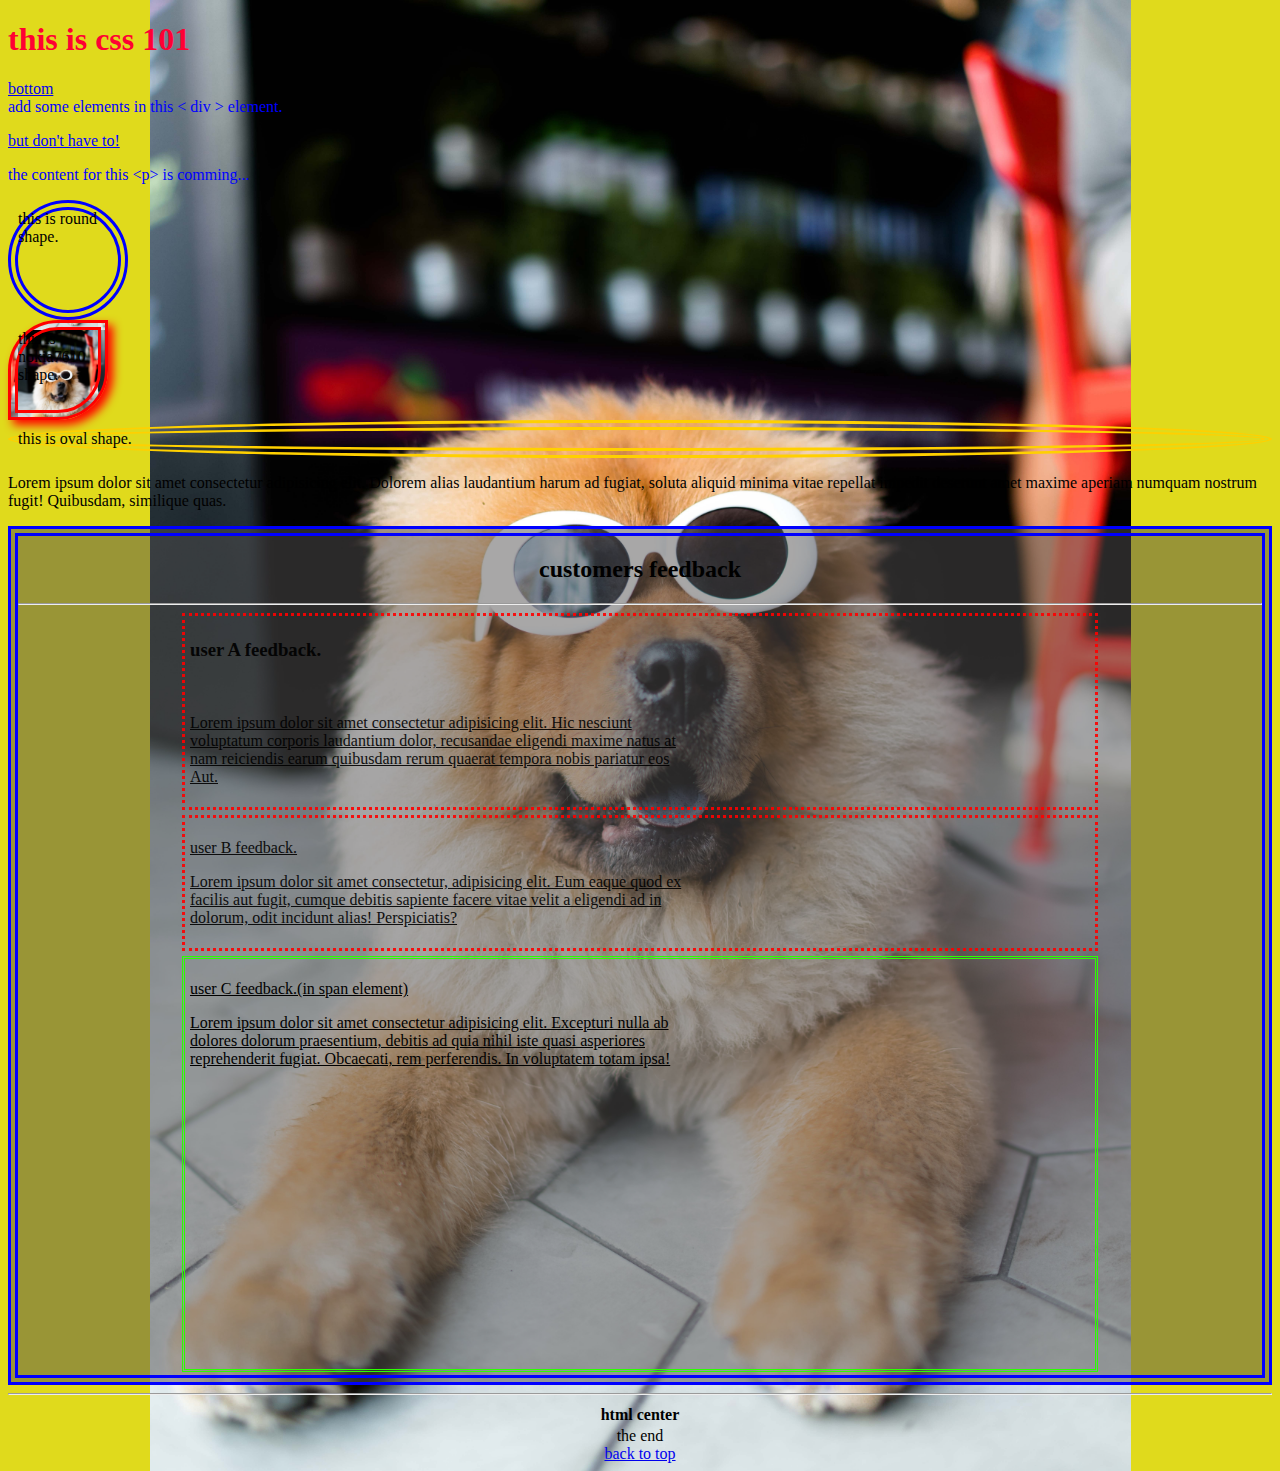
<file: css101/index.html>
<!DOCTYPE html>
<html>
<head>
    <title>CSS 101</title>
    <link rel="stylesheet" href="style101.css" >

    
</head>
<body>
    
    <h1 class="">this is css 101</h1>
    <div id="top">
        <nav>
            <a href="#bottom">bottom</a>
        </nav>
    </div>
    <div class="blue" >
        add some elements in this &lt; div &gt; element. <p>but don't have to!</p>

    </div>
    
    <p class="blue">the content for this &lt;p&gt; is comming...</p>

    <div class="round">this is round shape.</div>
    <div class="nokia">this is nokia7610 shape.</div>
    <div class="oval">this is oval shape.</div>

    <p>
         Lorem ipsum dolor sit amet consectetur adipisicing elit. Dolorem alias laudantium 
        harum ad fugiat, soluta aliquid minima vitae repellat impedit deserunt amet maxime
         aperiam numquam nostrum fugit! Quibusdam, similique quas.
    </p>
   
    <div class="testimo">
        <center><h2>customers feedback</h2></center> <hr>
        <div class="testcol">
            <h3>user A feedback. </h3> <br>
            <p #="testmax">
                Lorem ipsum dolor sit amet consectetur adipisicing elit.
                     Hic nesciunt voluptatum corporis laudantium dolor, recusandae eligendi maxime 
                     natus at nam reiciendis earum quibusdam rerum quaerat tempora nobis pariatur eos
                      Aut.
                    
            </p>
        </div>
        <div class="testcol">
            <!-- this title is still decorated by underline because it's not set by any heading tag yet.  -->
            <p>user B feedback.</p>
            <p>
                Lorem ipsum dolor sit amet consectetur, adipisicing elit. Eum eaque quod ex 
                facilis aut fugit, cumque debitis sapiente facere vitae velit a eligendi ad in dolorum,
                 odit incidunt alias! Perspiciatis?
            </p>

        </div>
        <span class="testcol">
            <p>user C feedback.(in span element)</p>
            <p>Lorem ipsum dolor sit amet consectetur adipisicing elit. Excepturi nulla ab dolores dolorum praesentium, 
                debitis ad quia nihil iste quasi asperiores reprehenderit fugiat. Obcaecati, rem perferendis. In voluptatem
                 totam ipsa!
            </p>

        </span>
    </div>

    <hr>
    <table width="100%">
        <tr>
            <th>html center</th>
        </tr>
    </table>
    <center><div id="bottom">the end</div></center>

    <div id="end2top" > <a href="#top">back to top</a> </div>
    
    
</body>
</html>
</file>
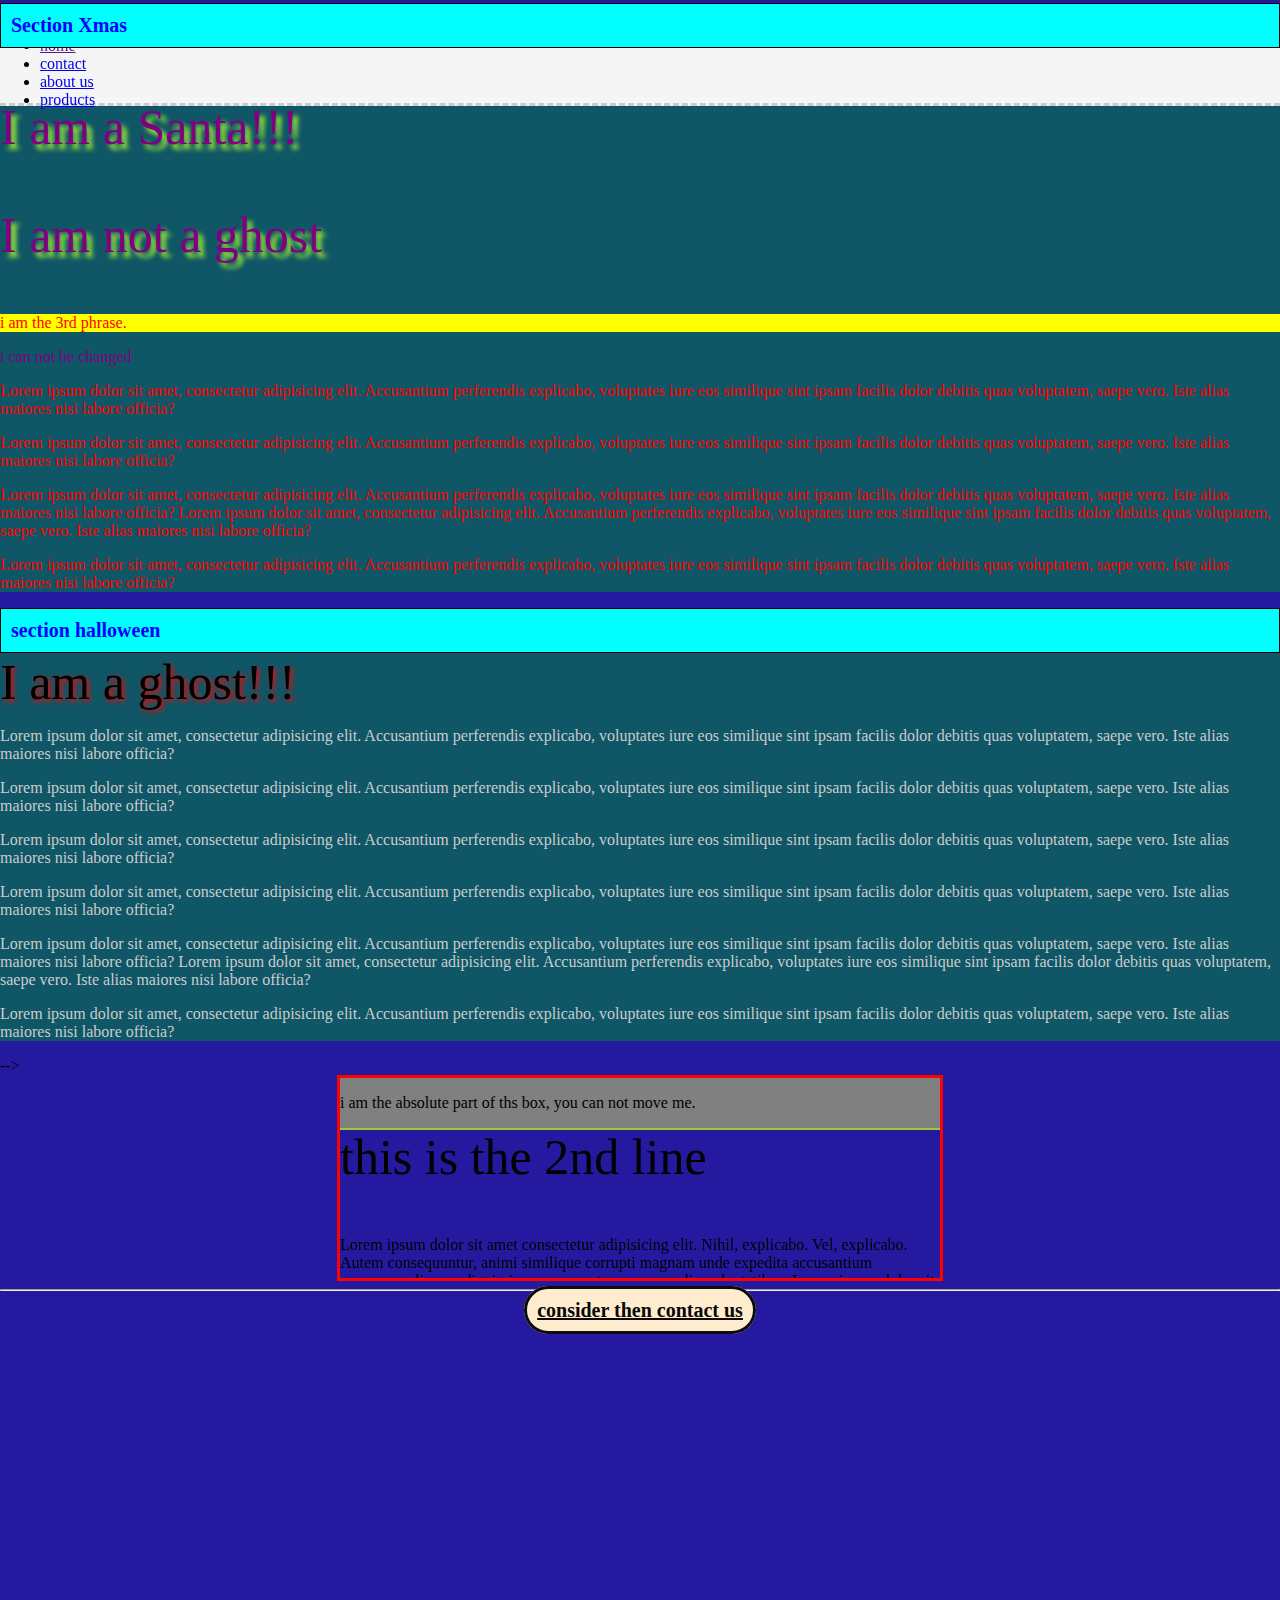
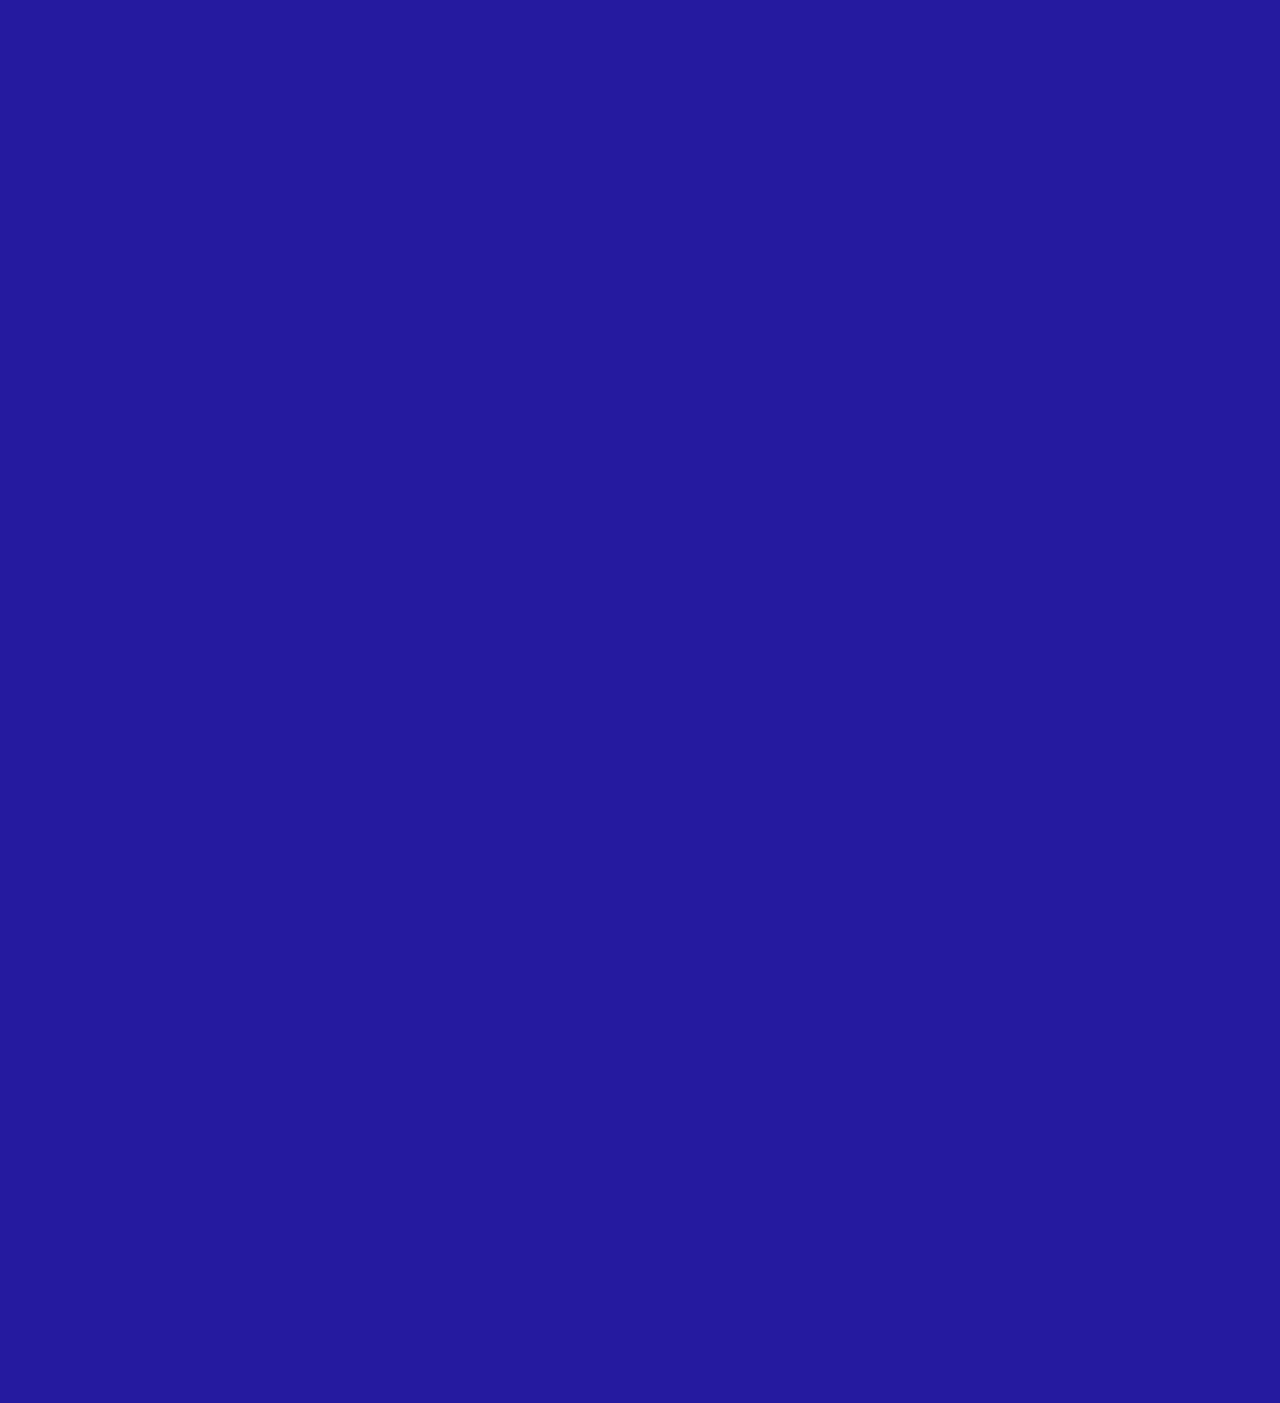
<file: css201/index.html>
<!DOCTYPE html>
<html>
<head>
    <title>CSS 201</title>
    <style>
        body{
            background-color: rgb(37, 26, 159);
            padding: 0;
            margin: 0;
            min-height: 3000px;
        }
        div.absolutebox{
            background-color: grey;
            border-bottom: 2px solid yellowgreen;
            position: absolute;
            top:0px;
            width: 100%;
        }
        div.box{
            border:3px solid red;
            width:600px;
            height: 200px;
            position:relative;
            top:0px;
            left:0px;
            overflow:auto;
            margin-left: auto;
            margin-right: auto;
        }
        div.happybox{
            font-size: 50px;
            text-shadow: 5px 5px 5px greenyellow ;
            color: black;
        }
        div.scarybox{
            font-size: 50px;
            /* box-shadow: 5px 5px 5px whitesmoke; */
            text-shadow: 2px 2px 5px red;
            color: rgba(0,0,0,1);
            min-width: 50px;
        
        }
        div.normaltext{
            font-size: 50px;
        }
        div.hea{
            background-color: #f5f5f5;
            border-bottom: 3px dashed #ccc;
            position: fixed;
            width:100%;
            height: 100px;
        }
        div.xmas{
            position: sticky;
            top:0px;
            background-color: aqua;
            border:1px solid black;
            padding: 10px;
            margin: 3px 0px;
            color: blue;
            font-size: 20px;
            font-weight: bolder;
            
        }
        div.halloween{
            position: sticky;
            top:0px;
            background-color: aqua;
            border:1px solid black;
            padding: 10px;
            color: blue;
            font-size: 20px;
            font-weight: bolder;
            
        }
        .phrase{
            color:darkorange;
        }
         .phrase:not(.stubbon){
            background-color:rgb(15, 86, 102);

        }

         .phrase:hover{
            background-color: black;
            font-size: 25px;
        }
        .phrase:nth-child(3){
            background-color: yellow;

        }
       
        .sectionxmas{
            background-color:rgb(15, 86, 102); 
            color: #ccc;
            /* position: fixed;
            top: 100px; */

        }
        .sectionhalloween{
            background-color:rgb(15, 86, 102); 
            color: #ccc;
            /* position: ;
            top: auto; */

        }
        

        /* below is to change the text using selectors */
        div.sectionxmas p{
            color:purple;
        }
        div.happybox~p.phrase{
            color: red;
        }
        a.consider_btn{
            border:solid 3px rgb(12, 12, 12);
            border-radius: 40px;
            background-color: blanchedalmond;
            margin: 8px;
            font-size: 20px;
            font-weight: bold;
            color:rgb(8, 8, 8);
            padding:10px;
            transition: all 0.2s;
            
        }
        a.consider_btn:hover{
            background-color: greenyellow;
            color:red;
        }
       



    </style>
</head>
<body>
  
        <div class="hea">
                <a href="">blog</a>
                <ul>
                    <li><a href="">home</a></li>
                    <li><a href="contact201.html">contact</a></li>
                    <li><a href="about_us.html">about us</a> </li>
                    <li><a href="product.html">products</a> </li>
                </ul>
        </div>
    
    
    <div class="sectionxmas"> 
        <div class="xmas"> Section Xmas</div>

            <div class="happybox"> 
                <p>I am a Santa!!!</p> 
                <p class="phrase">I am not a ghost</p>
            </div>
            <p class="phrase">
                i am the 3rd phrase.
            </p>
            <p class="phrase, stubbon" >
                <!-- the comma is a must -->
                i can not be changed
            </p>
            <p class="phrase">
            Lorem ipsum dolor sit amet, consectetur adipisicing elit. Accusantium perferendis explicabo, 
            voluptates iure eos similique sint ipsam facilis dolor debitis quas voluptatem, saepe vero. 
            Iste alias maiores nisi labore officia?
            </p>
            <p class="phrase">
            Lorem ipsum dolor sit amet, consectetur adipisicing elit. Accusantium perferendis explicabo, 
            voluptates iure eos similique sint ipsam facilis dolor debitis quas voluptatem, saepe vero. 
            Iste alias maiores nisi labore officia?
            </p>
            <p class="phrase">
             Lorem ipsum dolor sit amet, consectetur adipisicing elit. Accusantium perferendis explicabo, 
            voluptates iure eos similique sint ipsam facilis dolor debitis quas voluptatem, saepe vero. 
            Iste alias maiores nisi labore officia?
            Lorem ipsum dolor sit amet, consectetur adipisicing elit. Accusantium perferendis explicabo, 
            voluptates iure eos similique sint ipsam facilis dolor debitis quas voluptatem, saepe vero. 
            Iste alias maiores nisi labore officia?
            </p>
            
            <p class="phrase">
             Lorem ipsum dolor sit amet, consectetur adipisicing elit. Accusantium perferendis explicabo, 
            voluptates iure eos similique sint ipsam facilis dolor debitis quas voluptatem, saepe vero. 
            Iste alias maiores nisi labore officia?
            </p> 
              
    </div>

    <div class="sectionhalloween">
        <div class="halloween">section halloween</div>
            <div class="scarybox">I am a ghost!!!</div>
      
            <p>
                Lorem ipsum dolor sit amet, consectetur adipisicing elit. Accusantium perferendis explicabo, 
                voluptates iure eos similique sint ipsam facilis dolor debitis quas voluptatem, saepe vero. 
                Iste alias maiores nisi labore officia?
             </p>
            <p>
                Lorem ipsum dolor sit amet, consectetur adipisicing elit. Accusantium perferendis explicabo, 
                voluptates iure eos similique sint ipsam facilis dolor debitis quas voluptatem, saepe vero. 
                Iste alias maiores nisi labore officia?
            </p>
            <p>
                Lorem ipsum dolor sit amet, consectetur adipisicing elit. Accusantium perferendis explicabo, 
                voluptates iure eos similique sint ipsam facilis dolor debitis quas voluptatem, saepe vero. 
                Iste alias maiores nisi labore officia?
            </p>
            <p>Lorem ipsum dolor sit amet, consectetur adipisicing elit. Accusantium perferendis explicabo, 
                voluptates iure eos similique sint ipsam facilis dolor debitis quas voluptatem, saepe vero. 
                Iste alias maiores nisi labore officia?
            </p>
            <p>
                 Lorem ipsum dolor sit amet, consectetur adipisicing elit. Accusantium perferendis explicabo, 
                voluptates iure eos similique sint ipsam facilis dolor debitis quas voluptatem, saepe vero. 
                Iste alias maiores nisi labore officia?
                Lorem ipsum dolor sit amet, consectetur adipisicing elit. Accusantium perferendis explicabo, 
                voluptates iure eos similique sint ipsam facilis dolor debitis quas voluptatem, saepe vero. 
                Iste alias maiores nisi labore officia?
            </p>
                
            <p>
                 Lorem ipsum dolor sit amet, consectetur adipisicing elit. Accusantium perferendis explicabo, 
                voluptates iure eos similique sint ipsam facilis dolor debitis quas voluptatem, saepe vero. 
                Iste alias maiores nisi labore officia?
            </p>
                
    </div> -->
   <div class="box">
        <div class="absolutebox"> <p>i am the absolute part of ths box, you can not move me.</p> </div>
        <div class="normaltext">
            <p>this is the 2nd line</p> </div>
        <p>Lorem ipsum dolor sit amet consectetur adipisicing elit. Nihil, explicabo. Vel, explicabo.
                Autem consequuntur, animi similique corrupti magnam unde expedita accusantium numquam 
                 aliquam dignissimos, quos natus ex quas odio voluptatibus.
                Lorem ipsum dolor sit amet, consectetur adipisicing elit. Accusantium perferendis explicabo, 
                voluptates iure eos similique sint ipsam facilis dolor debitis quas voluptatem, saepe vero. 
                Iste alias maiores nisi labore officia?
                Lorem ipsum dolor sit amet, consectetur adipisicing elit. Accusantium perferendis explicabo, 
                voluptates iure eos similique sint ipsam facilis dolor debitis quas voluptatem, saepe vero. 
                Iste alias maiores nisi labore officia?
                Lorem ipsum dolor sit amet, consectetur adipisicing elit. Accusantium perferendis explicabo, 
                voluptates iure eos similique sint ipsam facilis dolor debitis quas voluptatem, saepe vero. 
                Iste alias maiores nisi labore officia?
        </p> 
    </div>
    <hr>

    <center><a href="contact201.html" class="consider_btn">consider then contact us</a></center>
    
    
    
</body>
</html>
</file>
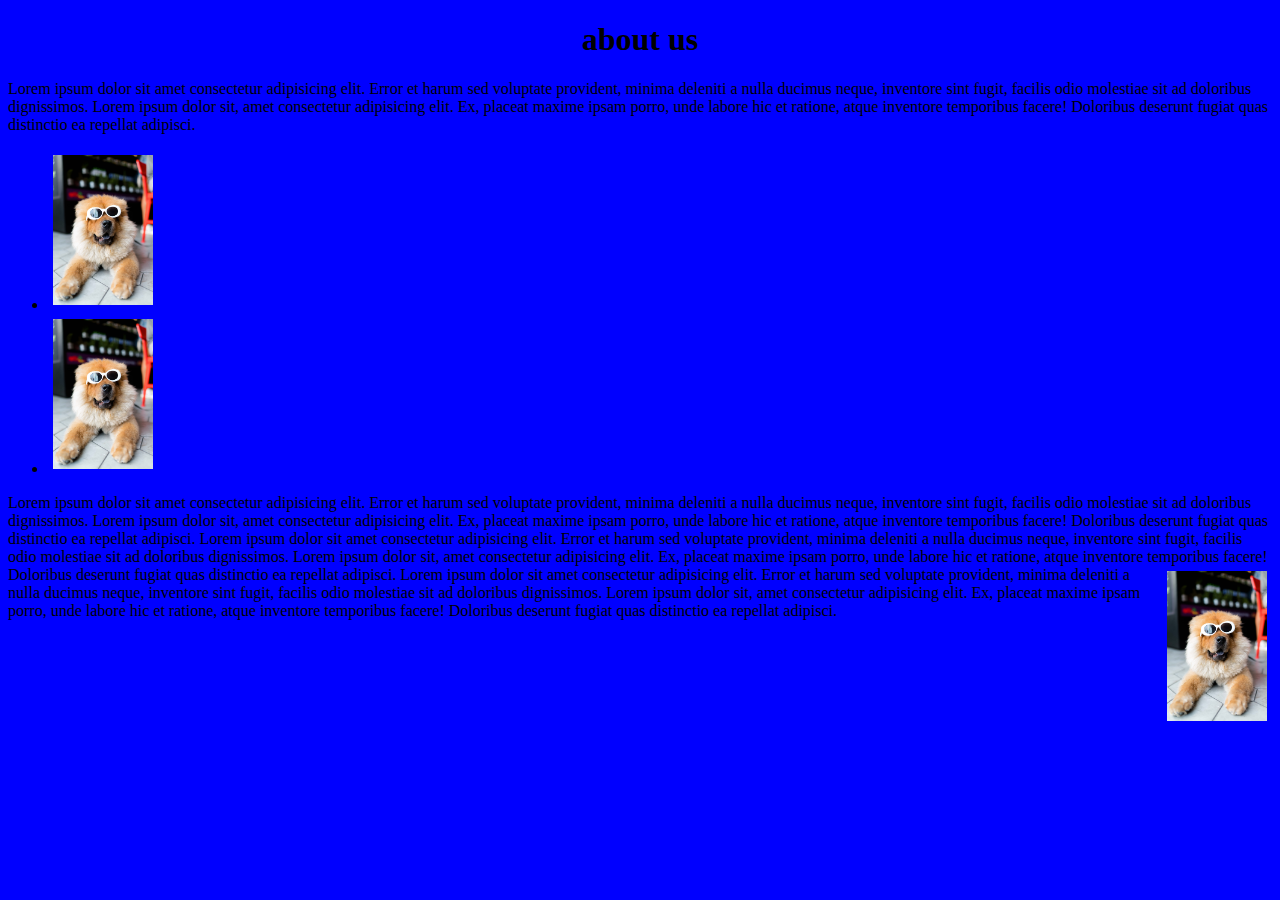
<file: css101/about.html>
<!DOCTYPE html>
<html>
<head>
    
    <title>about us</title>
    <link rel="stylesheet" href="style101_2.css">
</head>
<body>
    <h1 style="text-align: center;">about us</h1>

    
    <div class="float"> 
        <p>
            Lorem ipsum dolor sit amet consectetur adipisicing elit. Error et harum sed voluptate provident, minima deleniti a nulla ducimus neque, inventore sint fugit, facilis odio molestiae sit ad doloribus dignissimos.
            Lorem ipsum dolor sit, amet consectetur adipisicing elit. Ex, placeat maxime ipsam porro, unde labore hic et ratione, atque inventore temporibus facere! Doloribus deserunt fugiat quas distinctio ea repellat adipisci.
            <ul>
                <li>
                    <img 
                src="./dog.jpg" 
                width="100px"
                alt="image of doggy" 
                style=" padding:3px; margin:2px; box-shadow:5px,5px,8px,red; "
                >
                </li>
                <li>
                    <img 
                src="./dog.jpg" 
                width="100px"
                alt="image of doggy" 
                style="padding:3px; margin:2px; box-shadow:5px,5px,8px,red; "
            >

                </li>
                
            </ul>
            
            
           
            Lorem ipsum dolor sit amet consectetur adipisicing elit. Error et harum sed voluptate provident, minima deleniti a nulla ducimus neque, inventore sint fugit, facilis odio molestiae sit ad doloribus dignissimos.
            Lorem ipsum dolor sit, amet consectetur adipisicing elit. Ex, placeat maxime ipsam porro, unde labore hic et ratione, atque inventore temporibus facere! Doloribus deserunt fugiat quas distinctio ea repellat adipisci.
            Lorem ipsum dolor sit amet consectetur adipisicing elit. Error et harum sed voluptate provident, minima deleniti a nulla ducimus neque, inventore sint fugit, facilis odio molestiae sit ad doloribus dignissimos.
            Lorem ipsum dolor sit, amet consectetur adipisicing elit. Ex, placeat maxime ipsam porro, unde labore hic et ratione, atque inventore temporibus facere! Doloribus deserunt fugiat quas distinctio ea repellat adipisci.
            
            <img 
                src="./dog.jpg" 
                width="100px"
                alt="image of doggy" 
                style="float:right; padding:3px; margin:2px; box-shadow:5px,5px,8px,red; "
             >
            Lorem ipsum dolor sit amet consectetur adipisicing elit. Error et harum sed voluptate provident, minima deleniti a nulla ducimus neque, inventore sint fugit, facilis odio molestiae sit ad doloribus dignissimos.
            Lorem ipsum dolor sit, amet consectetur adipisicing elit. Ex, placeat maxime ipsam porro, unde labore hic et ratione, atque inventore temporibus facere! Doloribus deserunt fugiat quas distinctio ea repellat adipisci.
         </p>
        
        
    </div>
    
</body>
</html>
</file>
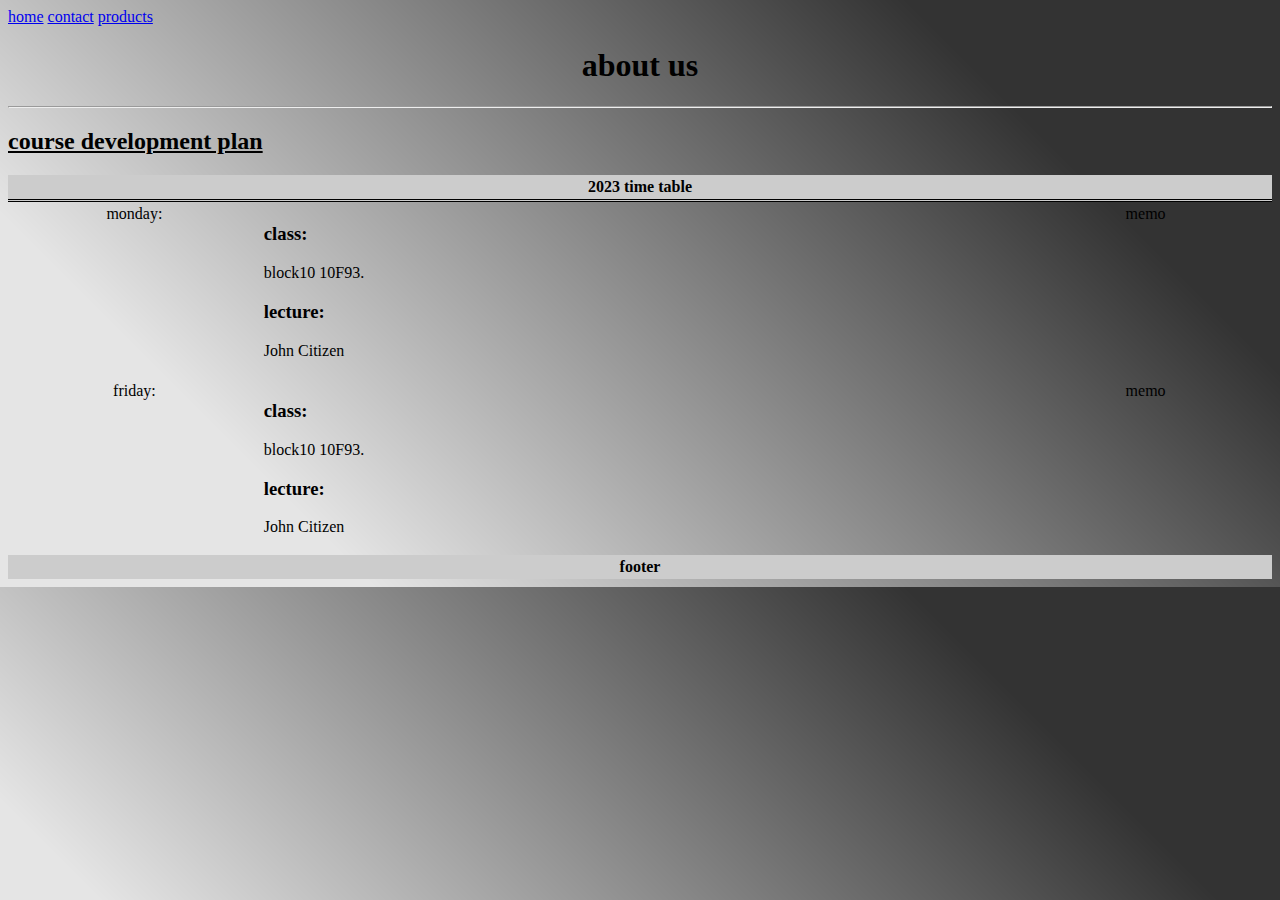
<file: css201/about_us.html>
<!DOCTYPE html>
<html>
<head>
    
    <title>about us</title>
    <style>
        body{
            background-color: blueviolet;
            background: linear-gradient(45deg,rgba(0,0,0,0.1)20%, rgba(0,0,0,0.8)80%);
        }
        h2{
            text-decoration: underline;
        }
        *{
             box-sizing: border-box;
        }
        .table{
            display:flex;
            flex-wrap: wrap;
           
        }
        .table div{
            /* border:3px solid black; */
            /* margin:4px; */
            padding:3px;
            
        }
        .header {
            flex-basis: 100%;
            flex-shrink: 0;
            flex-grow: 0;
            background-color: #ccc;
            font-weight: bold;
            border-bottom: double;
        }
        .title1{
            flex-basis: 20%;
            flex-shrink: 0;
            flex-grow: 0;
        }
        .content1 {
            flex-basis: 60%;
            flex-shrink: 0;
            flex-grow: 1;

        }
        .memo1{
            flex-basis:20%;
            flex-grow: 0;
        }

        .title2{
            flex-basis: 20%;
            flex-shrink: 0;
            flex-grow: 0;
        }
        .content2{
            flex-basis: 60%;
            flex-shrink: 0;
            flex-grow: 1;

        }
        .memo2{
            flex-basis:20%;
            flex-grow: 0;
        }
        .footer{
            flex-basis: 100%;
            flex-shrink: 0;
            background-color: #ccc;
            font-weight: bold;
        }
    </style>
</head>
<body>
    <a href="index.html">home</a>
    <a href="contact201.html">contact</a>
    <a href="product.html">products</a>
    
    <center><h1>about us</h1></center> <hr>
    <h2>course development plan</h2>
    <div class="table">
        <div class="header"><center>2023 time table</center></div>
        <div class="title1">
            <center> monday:</center>
        </div>    
        <div class="content1">
            <p>
                <h3>class:</h3>block10 10F93.<br>
                <h3>lecture:</h3>John Citizen
            </p>
        </div>
        <div class="memo1"><center> memo</center></div>

        <div class="title2">
            <center> friday:</center>
        </div>    
        <div class="content2">
            <p>
                <h3>class:</h3>block10 10F93.<br>
                <h3>lecture:</h3>John Citizen
            </p>
        </div>
        <div class="memo2"><center> memo</center></div>
        <div class="footer"><center>footer</center> </div>     
   </div> 
    
</body>
</html>
</file>
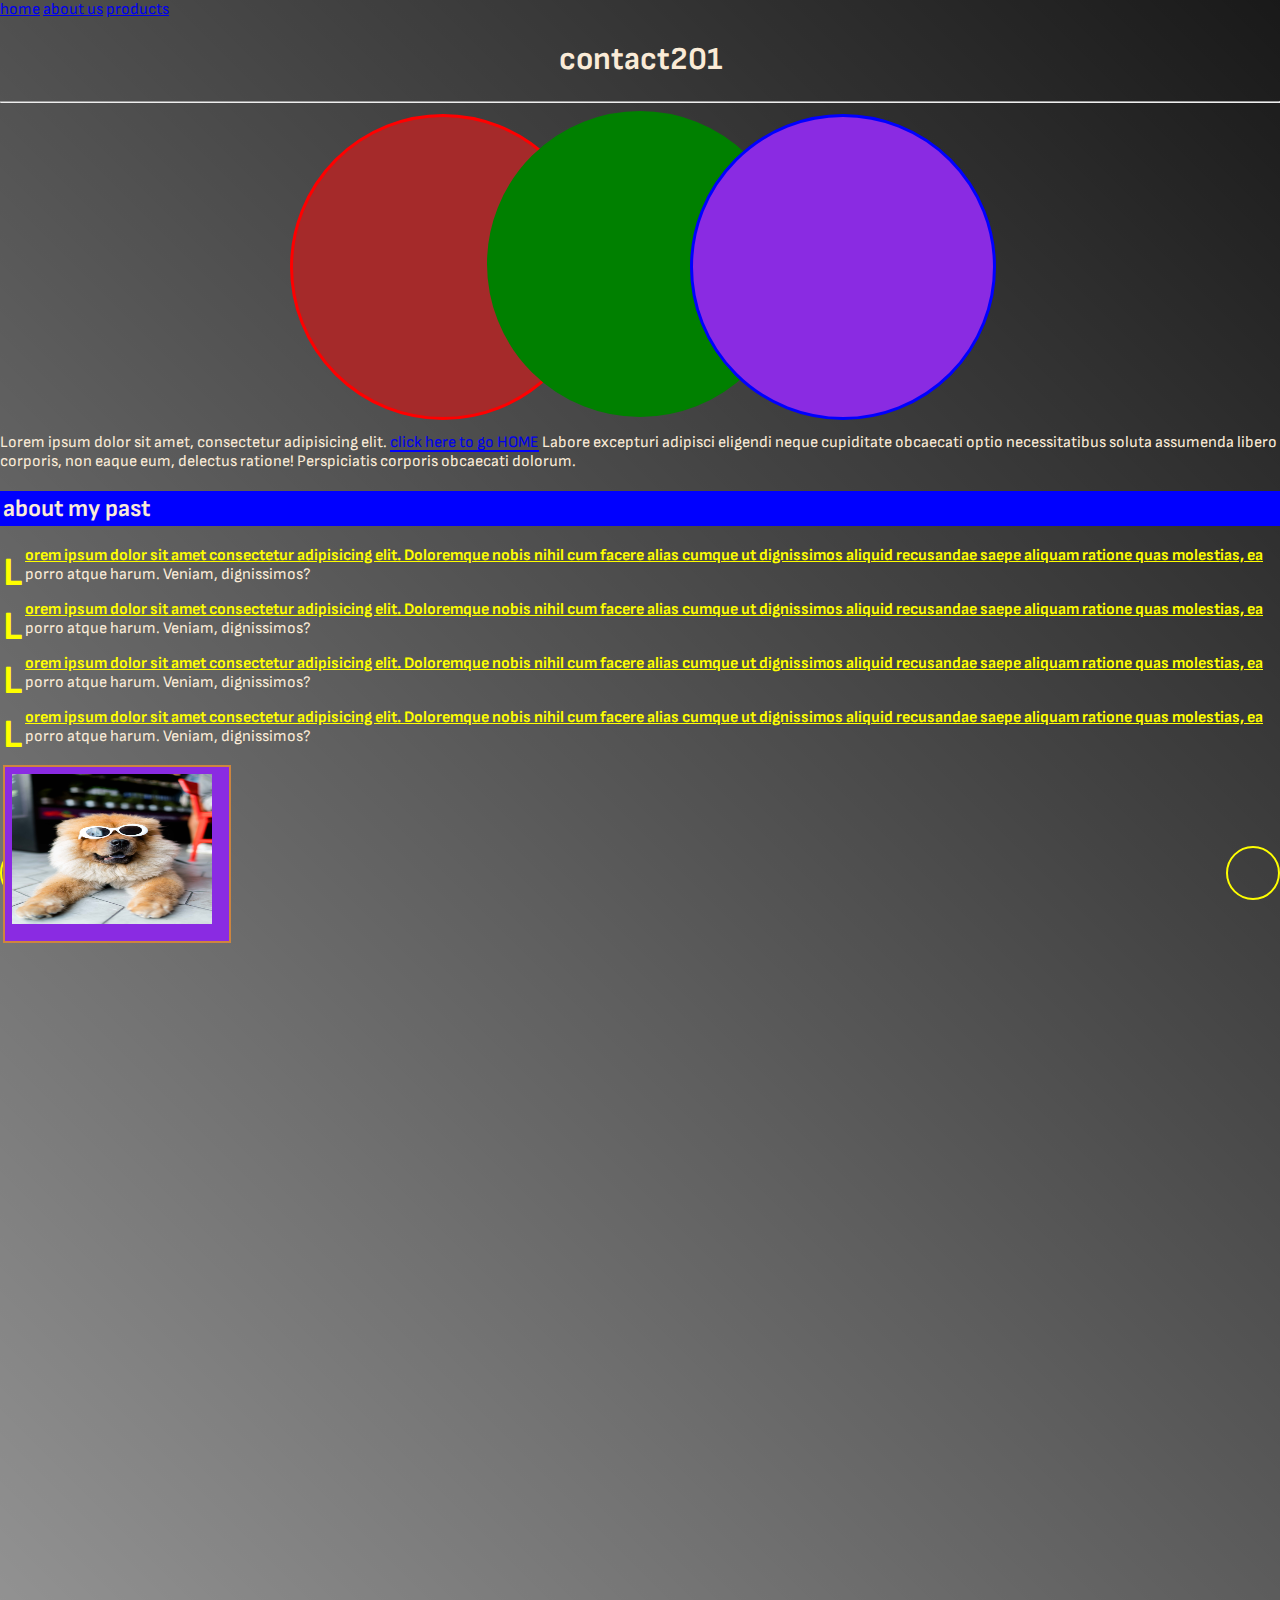
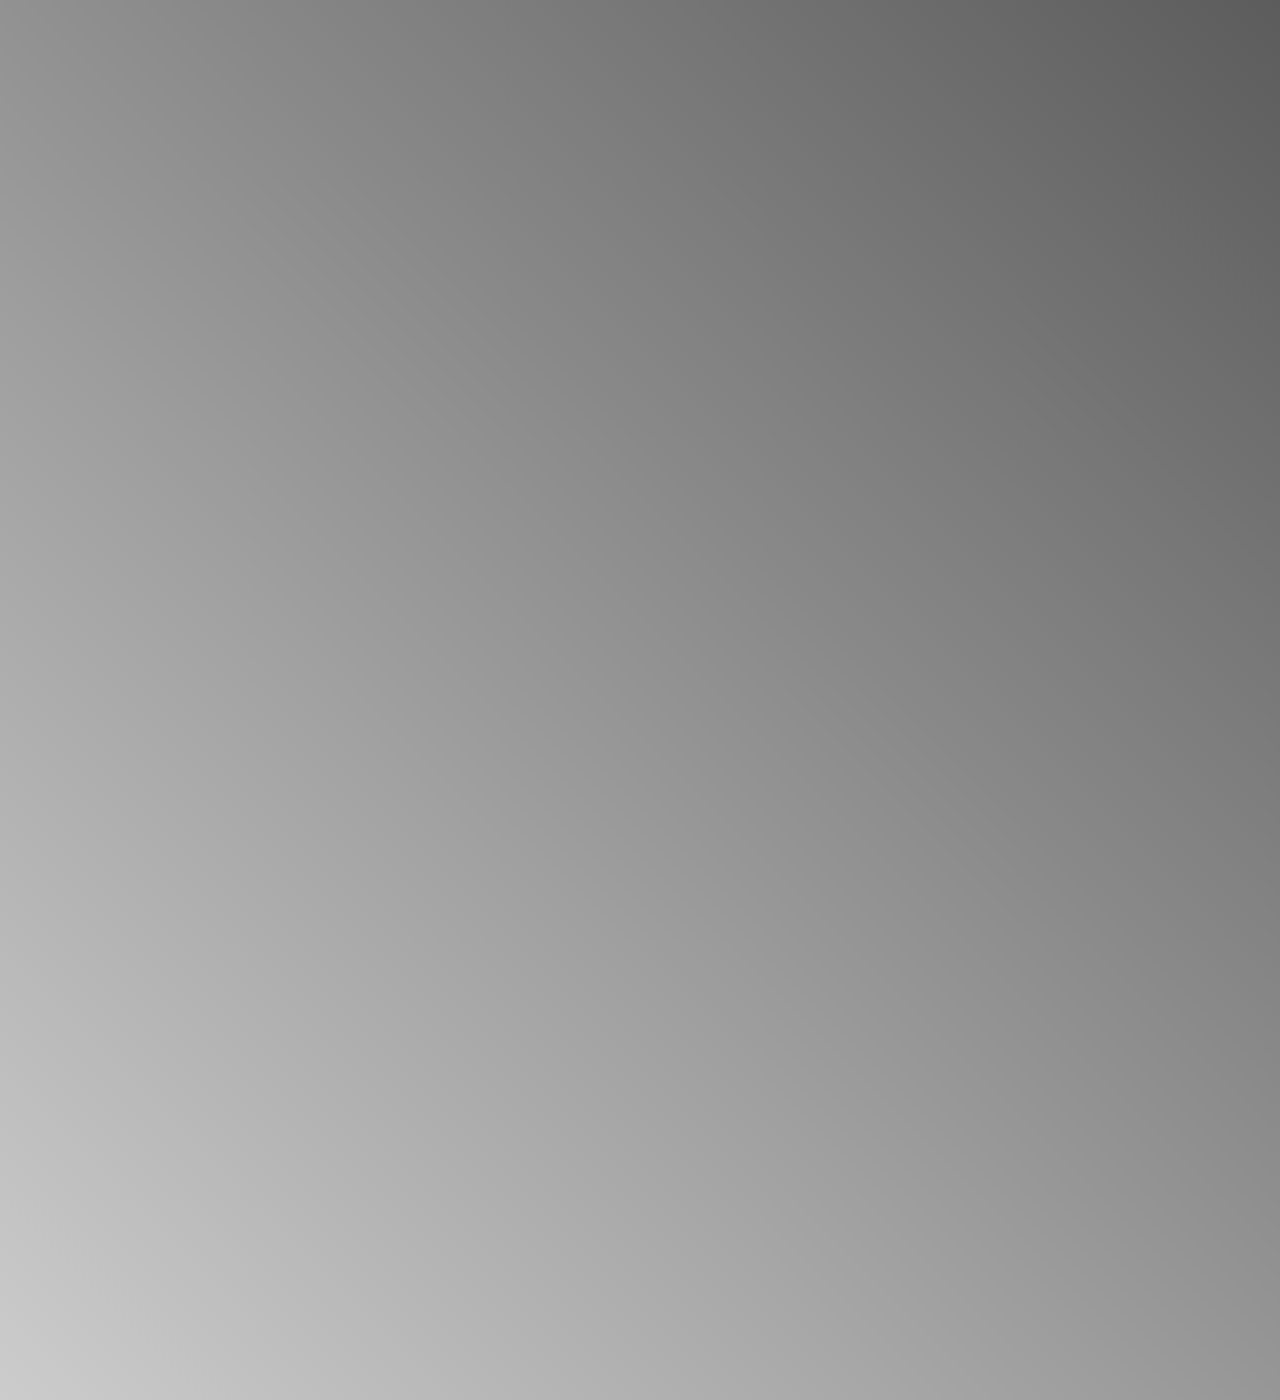
<file: css201/contact201.html>
<!DOCTYPE html>
<html>
<head>
    
    <title>contact201</title>
    <link rel="preconnect" href="https://fonts.googleapis.com">
    <link rel="preconnect" href="https://fonts.gstatic.com" crossorigin>
    <link href="https://fonts.googleapis.com/css2?family=Kavoon&family=Shadows+Into+Light&family=Sofia+Sans:wght@200&display=swap" rel="stylesheet">

    <link rel="preconnect" href="https://fonts.googleapis.com">
    <link rel="preconnect" href="https://fonts.gstatic.com" crossorigin>
    <link href="https://fonts.googleapis.com/css2?family=Sofia+Sans:wght@200&display=swap" rel="stylesheet">
    <style>
       body{
            background-color: rgb(44, 43, 47);
            background: linear-gradient(45deg, rgba(0,0,0,0.2) 0%, rgba(0,0,0,0.9) 100%);
            padding: 0;
            margin: 0;
            min-height: 3000px;
            color:antiquewhite;
            font-family: 'Kavoon', cursive;
            font-family: 'Shadows Into Light', cursive;
            font-family: 'Sofia Sans', sans-serif;
        }
        h2{
            background-color: blue;
            padding:3px;
            
            
        }
        div.box{
            border:3px solid green;
            width: 300px;
            height: 300px;
            border-radius: 50%;
            margin-left: auto;
            margin-right: auto;
            position: relative;
            background-color: green;
            
        }
        .box::before{
            content: '';
            border:3px solid red;
            width: 300px;
            height: 300px;
            border-radius: 50%;
            position:absolute;
            left:-200px;
            background-color: brown;
            z-index: -1;


        }
        .box::after{
            content: '';
            border:3px solid blue;
            width: 300px;
            height: 300px;
            border-radius: 50%;
            position:absolute;
            left:200px;
            background-color: blueviolet;
            z-index: 0;
        }
        a.bgb{
            text-decoration: none;
            position: relative;
        }
        a.bgb::before{
            content: '';
            border-bottom:2px solid blue;
            position: absolute;
            left:0px;
            bottom: 0px;
            width: 100%;
            height: 15px;
        }
        a.bgb:hover::before{
            background-color: pink;
            z-index: -1;
        }
        
        p.vivid::first-letter{
            font-size: 40px;
            margin:3px;
            float: left;
            color:yellow
            

        }
        p.vivid::first-line{
            font-weight: bolder;
            color: yellow;
            text-decoration: underline;
        }
        .c1{
            width: 50px;
            height: 50px;
            border: 2px solid yellow;
            border-radius: 50%;
            position:absolute;
            bottom:0;
            left: 0;
            
            animation-name: seg3;
            animation-duration: 3s;
            animation-iteration-count: infinite;
        }
        .c2{
            width: 50px;
            height: 50px;
            border: 2px solid yellow;
            border-radius: 50%;
            bottom: 0;
            right: 0;
            position:absolute;
            animation: seg2 3s infinite;
        }

        @keyframes seg3 {
            0%{
                
                bottom:0;
                left:0;
                background-color: red;
            }
            50%{
                background-color: green;
            }
            100%{
                bottom: 0;
                left:100%;
                background-color: blueviolet;
            }
            
        }
        @keyframes seg2 {
            from{
                background-color: blueviolet;
                right:0;
            }
            to{
                background-color: red;
                right:100%;
            }
            
        }
        .image1{
            width: 210px;
            height: 160px;
            border:peru solid 2px;
            margin:3px;
            padding: 7px;
            position: absolute;
            background-color: blueviolet;
            left:0;
            animation-name: seg3;
            animation-duration: 5s;
            animation-iteration-count: infinite;
            animation-direction: alternate;
        }

    </style>
</head>
<body>
    <a href="index.html">home</a>
    <a href="about_us.html">about us</a>
    <a href="product.html">products</a>
    <center> <h1>contact201</h1></center> <hr>
    <div class="box"></div>
    <div class="bgb">
        <p>Lorem ipsum dolor sit amet, consectetur adipisicing elit. <a class="bgb" href="index.html">click here to go HOME</a> Labore excepturi adipisci eligendi 
            neque cupiditate obcaecati optio necessitatibus soluta assumenda libero corporis, non eaque 
            eum, delectus ratione! Perspiciatis corporis obcaecati dolorum.
        </p>
    </div>
    <div class="history">
        <h2>about my past</h2>
        <p class="vivid">
            Lorem ipsum dolor sit amet consectetur adipisicing elit. Doloremque nobis nihil cum 
            facere alias cumque ut dignissimos aliquid recusandae saepe aliquam ratione quas molestias, 
            ea porro atque harum. Veniam, dignissimos? 
        </p>
        <p class="vivid">
            Lorem ipsum dolor sit amet consectetur adipisicing elit. Doloremque nobis nihil cum 
            facere alias cumque ut dignissimos aliquid recusandae saepe aliquam ratione quas molestias, 
            ea porro atque harum. Veniam, dignissimos?

        </p>
        <p class="vivid">
            Lorem ipsum dolor sit amet consectetur adipisicing elit. Doloremque nobis nihil cum 
            facere alias cumque ut dignissimos aliquid recusandae saepe aliquam ratione quas molestias, 
            ea porro atque harum. Veniam, dignissimos?

        </p>
        <p class="vivid">
            Lorem ipsum dolor sit amet consectetur adipisicing elit. Doloremque nobis nihil cum facere alias 
            cumque ut dignissimos aliquid recusandae saepe aliquam ratione quas molestias, ea porro atque harum. 
            Veniam, dignissimos?

        </p>
    </div>
    
    <div class="naughty">
        <div class="c1"></div>
        <div class="c2"></div>
        <div class="image1">
            <img src="../css101/dog.jpg" alt="image of dog" width="200px" height="150px">
        </div>
    </div>
</body>
</html>
</file>
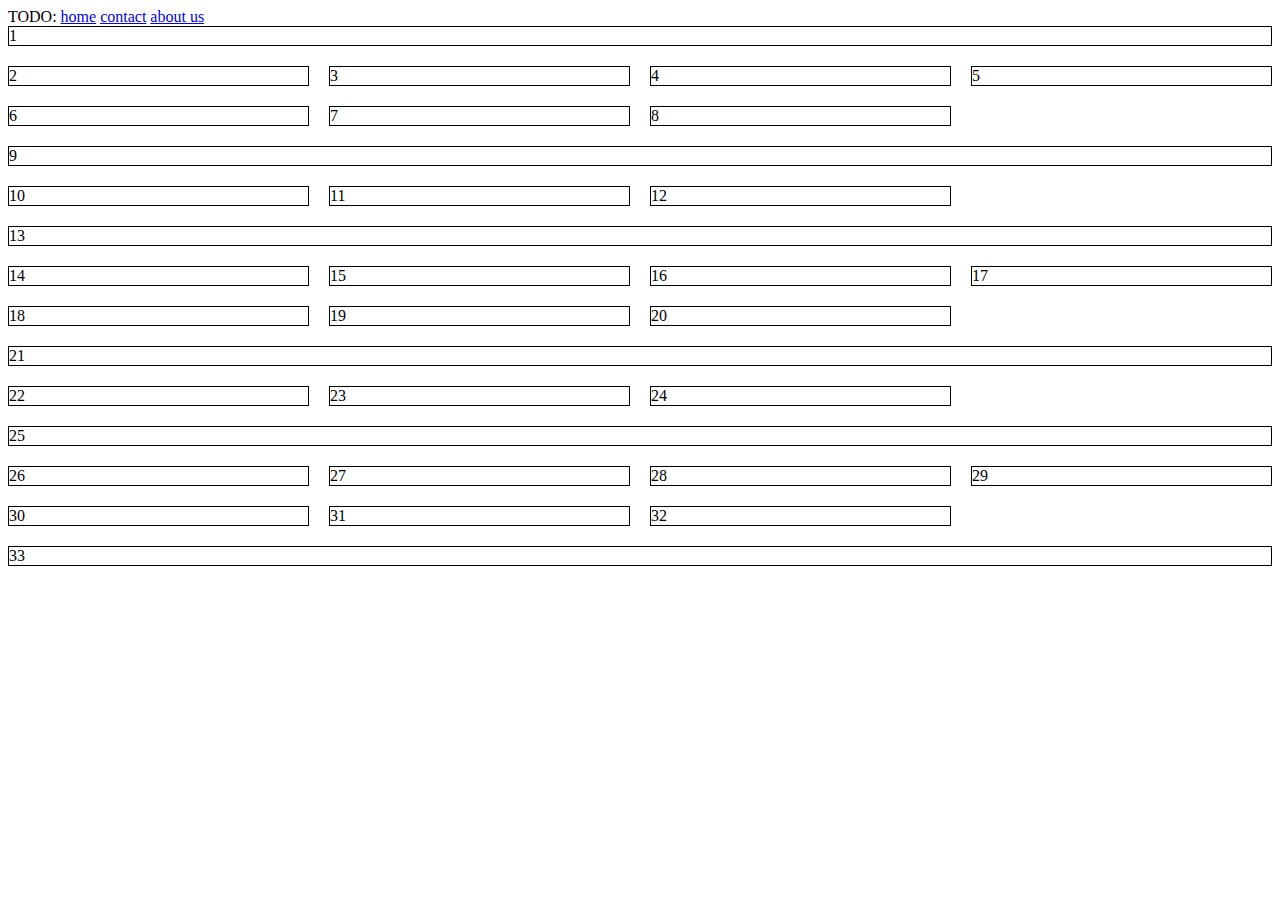
<file: css201/product.html>
<!DOCTYPE html>
<html >
<head>
    
    <title>products</title>
    TODO:
    <style>
        * {
            box-sizing: border-box;
        }
        .template-grid{
            display: grid;
            grid-template-columns: auto auto auto auto;
            grid-row-gap: 20px;
            grid-column-gap: 20px;
        }
        .tem-child{
            border:1px solid black;
        }
        .tem-child1{
            grid-column-start: 1;
            grid-column-end: 5;
        }
        /* .tem-child2{
            grid-row-start:2;
            grid-row-end:5;
        } */
    </style>
</head>
<body>
    <a href="index.html">home</a>
    <a href="contact201.html">contact</a>
    <a href="about_us.html">about us</a> 
    <div class="template-grid">
        <div class="tem-child tem-child1">1</div>
        <div class="tem-child tem-child2">2</div>
        <div class="tem-child tem-child3">3</div>
        <div class="tem-child tem-child4">4</div>
        <div class="tem-child tem-child5">5</div>
        <div class="tem-child tem-child6">6</div>
        <div class="tem-child tem-child7">7</div>
        <div class="tem-child tem-child9">8</div>
        <div class="tem-child tem-child1">9</div>
        <div class="tem-child tem-child10">10</div>
        <div class="tem-child tem-child11">11</div>
        <div class="tem-child tem-child12">12</div>
        <div class="tem-child tem-child1">13</div>
        <div class="tem-child tem-child2">14</div>
        <div class="tem-child tem-child3">15</div>
        <div class="tem-child tem-child4">16</div>
        <div class="tem-child tem-child5">17</div>
        <div class="tem-child tem-child6">18</div>
        <div class="tem-child tem-child7">19</div>
        <div class="tem-child tem-child9">20</div>
        <div class="tem-child tem-child1">21</div>
        <div class="tem-child tem-child10">22</div>
        <div class="tem-child tem-child11">23</div>
        <div class="tem-child tem-child12">24</div>
        <div class="tem-child tem-child1">25</div>
        <div class="tem-child tem-child2">26</div>
        <div class="tem-child tem-child3">27</div>
        <div class="tem-child tem-child4">28</div>
        <div class="tem-child tem-child5">29</div>
        <div class="tem-child tem-child6">30</div>
        <div class="tem-child tem-child7">31</div>
        <div class="tem-child tem-child9">32</div>
        <div class="tem-child tem-child1">33</div>
        <!-- <div class="tem-child tem-child10">34</div>
        <div class="tem-child tem-child11">35</div>
        <div class="tem-child tem-child12">36</div> -->
        <!-- <div class="tem-child tem-child12">37</div>
        <div class="tem-child tem-child11">38</div>
        <div class="tem-child tem-child12">39</div>
        <div class="tem-child tem-child12">40</div> -->
    </div>
    
</body>

</html>
</file>
<file: css101/style101.css>
div.round{
    border-width: 10px;
    border-style: double;
    border-color: blue;
    border-radius: 50%;
    width: 100px;
    height: 100px;

   }
   div.oval{
    border-width: 10px;
    border-style: double;
    border-color: rgb(255, 208, 0);
    border-radius: 50%;

   }
   div.nokia{
    background-image: url(./dog.jpg);
    background-size: cover;
    border-width: 10px;
    box-shadow: 5px 5px 10px red ;
    border-style: double;
    border-color: rgb(255, 0, 0);
    border-top-left-radius: 50%;
    border-bottom-right-radius: 50%;
    width:80px;
    height: 80px;
    
   }

   div.testimo{
    border-width: 10px;
    border-style: double;
    border-color: blue;
    background: rgba(82, 79, 79, 0.5);

   }
   div.testcol{
        display: block;
        border: 3px dotted red;
        padding:5px;
        margin:5px auto;
        /* margin-top: 1px;
        margin-bottom: 1px; */
        max-width: 900px;
        max-height: 400px;
        opacity: 0.9;

   }
    div#end2top{
        text-align: center;
    }

     div,p{
        text-transform:none;
    }
    
    div p{
        /* text-decoration will not work if any header size set already in html */
        text-decoration: underline;
        max-width: 500px;
    }
    span.testcol{
        display: block;
        border: 3px double rgb(43, 255, 0);
        padding:5px;
        margin:3px auto;
        /* margin-top: 1px;
        margin-bottom: 1px; */
        width: 900px;
        height: 400px;


    }

   body{
        background-image: url(./dog.jpg);
        background-color: rgb(224, 218, 28);
        background-size:contain;
        background-repeat: no-repeat;
        background-position: center center;

        
    }
    h1 {
    color: rgb(255, 0, 51);
    }

    .blue {
        color: blue;
    }

   

    a:hover{font-size: 20px;}
    a:active{
        color: yellow;
        /* text-decoration:underline ; */
    }
    a:visited{color: red;}
</file>
<file: css101/style101_2.css>
body{
    background-color: blue;
}
</file>
